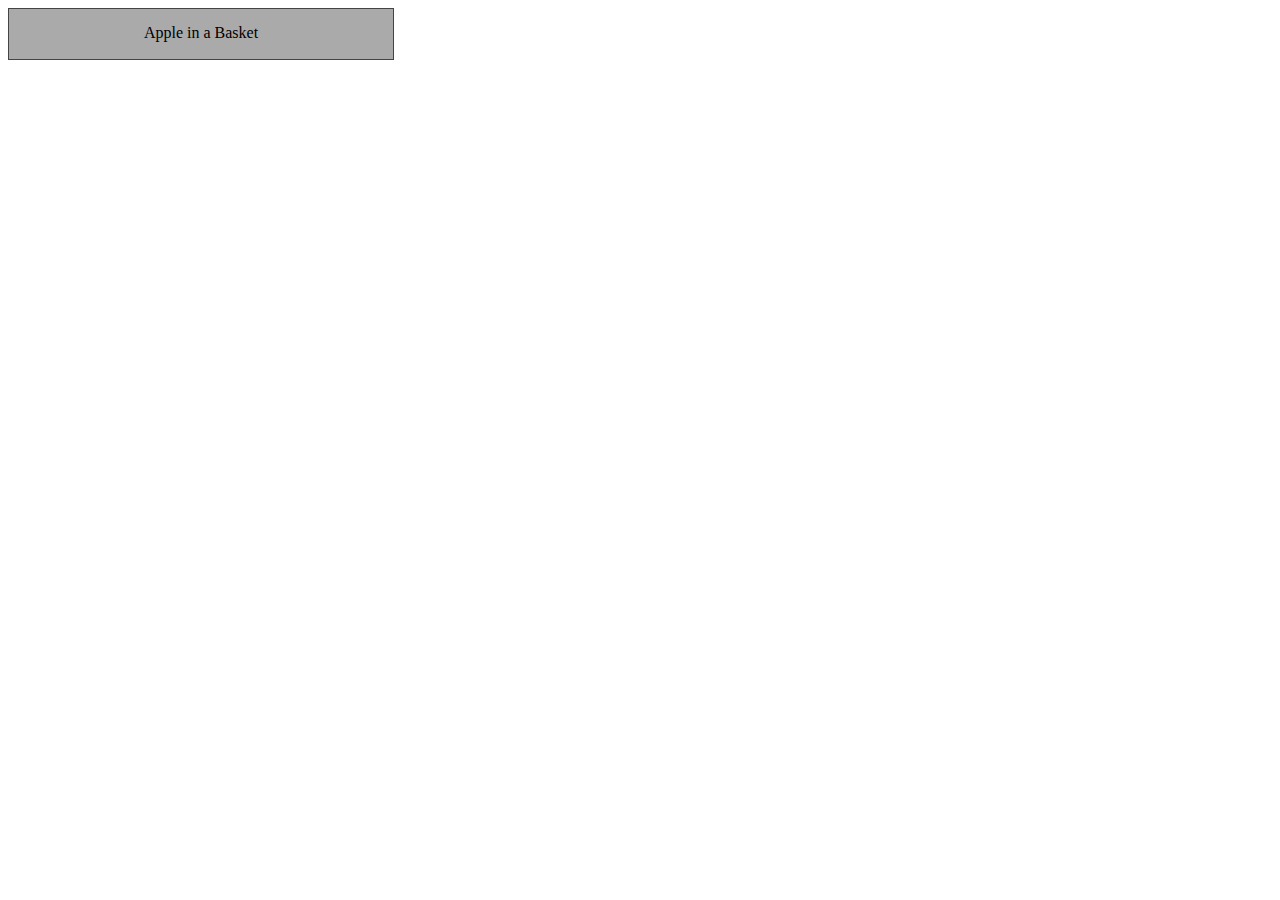
<file: icon.html>
<!DOCTYPE html>
<html lang="en">
<head>
    <meta charset="UTF-8">
    <meta http-equiv="X-UA-Compatible" content="IE=edge">
    <meta name="viewport" content="width=device-width, initial-scale=1.0">
    <title>Document</title>
    
<style >
.box {
  width: 30vw;
  height: 50px;
  overflow: hidden;
  border: 1px solid #444;
}

.item {
  width: 100%;
  height: 50px;
  line-height: 3;
  text-align: center;
  border-bottom: 1px solid #444;
  background-color: #ccc;
}

.a {
  background-color: #aaa;
}

</style>
<body>

  

    <div class="box">      
        <div class="item a">Apple in a Basket </div>
        <div class="item">Boy at the Park</div>
        <div class="item a">Cat on the Rooftop</div>
        <div class="item">Dog in the Kennel</div>
        <div class="item a">Eggs in the Bowl</div>
      </div>
     


 <script src="script.js"></script>
</body>
</html>
</file>
